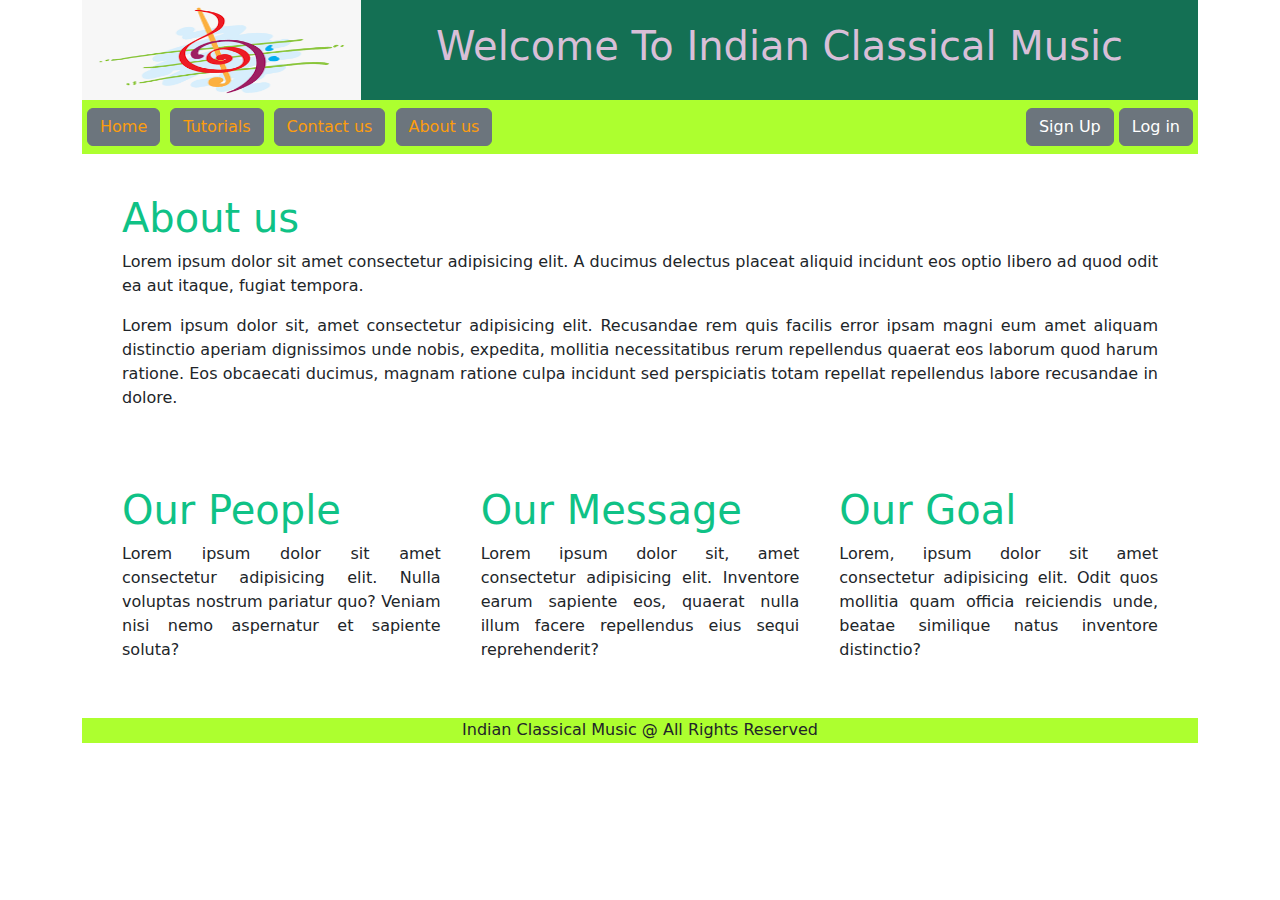
<file: about.html>
<html lang="en">
<head>
    <meta charset="UTF-8">
    <meta http-equiv="X-UA-Compatible" content="IE=edge">
    <meta name="viewport" content="width=device-width, initial-scale=1.0">
    <title>Document</title>
    <script src="app.js"></script>
    <link href="https://cdn.jsdelivr.net/npm/bootstrap@5.1.1/dist/css/bootstrap.min.css" rel="stylesheet">
    <script src="https://cdn.jsdelivr.net/npm/bootstrap@5.1.1/dist/js/bootstrap.bundle.min.js"></script>
    <link rel="stylesheet" href="style.css">
    <link rel="stylesheet" href="https://cdnjs.cloudflare.com/ajax/libs/font-awesome/4.7.0/css/font-awesome.min.css">
</head>
<body>
    <div class="container">
        <div class="row">
            <div id="logo" class="col-sm-3"><img src="logo.png" alt="Music Logo" width="100%" height="100"></div>
            <div id="heading" class="col-sm-9">
                    <h1>
                        Welcome To Indian Classical Music
                    </h1>
            </div>
        </div>

        <div id="nav" class="row">
            <div id="list" class="col-sm-8">
                <ul>
                    <li><button type="button" class="btn btn-secondary"><a href="index.html">Home</a></button></li>
                    <li><button type="button" class="btn btn-secondary"><a href="tutorials.html">Tutorials</a></button></li>
                    <li><button type="button" class="btn btn-secondary"><a href="contact.html">Contact us</a></button></li>
                    <li><button type="button" class="btn btn-secondary"><a href="about.html">About us</a></button></li>
                </ul>
            </div>
            <div class="col-sm-4">
                <button type="button" class="btn btn-secondary" data-bs-toggle="modal" data-bs-target="#myModal">Log in</button>
                <button type="button" class="btn btn-secondary" data-bs-toggle="modal" data-bs-target="#signup">Sign Up</button>
            </div>
        </div>
         <!-- The Modal -->
         <div class="modal" id="myModal">
            <div class="modal-dialog">
              <div class="modal-content">
          
                <!-- Modal Header -->
                <div class="modal-header">
                  <h4 class="modal-title">Login <Form></Form></h4>
                  <button type="button" class="btn-close" data-bs-dismiss="modal"></button>
                </div>
          
                <!-- Modal body -->
                <div class="modal-body">
                    <div class="container mt-3">
                        <form action="/action_page.php" class="was-validated">
                          <div class="mb-3 mt-3">
                            <label for="uname" class="form-label">Username:</label>
                            <input type="text" class="form-control" id="uname" placeholder="Enter username" name="uname" required>
                            <div class="valid-feedback">Valid.</div>
                            <div class="invalid-feedback">Please fill out this field.</div>
                          </div>
                          <div class="mb-3">
                            <label for="pwd" class="form-label">Password:</label>
                            <input type="password" class="form-control" id="pwd" placeholder="Enter password" name="pswd" required>
                            <div class="valid-feedback">Valid.</div>
                            <div class="invalid-feedback">Please fill out this field.</div>
                          </div>
                          <div class="form-check mb-3">
                            <input class="form-check-input" type="checkbox" id="myCheck"  name="remember" required>
                            <label class="form-check-label" for="myCheck">I agree</label>
                            <div class="valid-feedback">Valid.</div>
                            <div class="invalid-feedback">Check this checkbox to continue.</div>
                          </div>
                        <button type="submit" class="btn btn-primary">Submit</button>
                        </form>
                      </div>
                </div>
          
                <!-- Modal footer -->
                <div class="modal-footer">
                  <button type="button" class="btn btn-danger" data-bs-dismiss="modal">Close</button>
                </div>
          
              </div>
            </div>
          </div>
          <!-- The Modal -->
          <div class="modal" id="signup">
            <div class="modal-dialog">
              <div class="modal-content">
          
                <!-- Modal Header -->
                <div class="modal-header">
                  <h4 class="modal-title">Sign Up<Form></Form></h4>
                  <button type="button" class="btn-close" data-bs-dismiss="modal"></button>
                </div>
          
                <!-- Modal body -->
                <div class="modal-body">
                    <div class="container mt-3">
                      <form id="regForm" action="/action_page.php">
                        <h1>Register:</h1>
                        <!-- One "tab" for each step in the form: -->
                        <div class="tab" style="display: block;">Name:
                          <p><input placeholder="First name..." oninput="this.className = ''" name="fname"></p>
                          <p><input placeholder="Last name..." oninput="this.className = ''" name="lname"></p>
                        </div>
                        <div class="tab" style="display: none;">Contact Info:
                          <p><input placeholder="E-mail..." oninput="this.className = ''" name="email"></p>
                          <p><input placeholder="Phone..." oninput="this.className = ''" name="phone"></p>
                        </div>
                        <div class="tab" style="display: none;">Birthday:
                          <p><input placeholder="dd" oninput="this.className = ''" name="dd"></p>
                          <p><input placeholder="mm" oninput="this.className = ''" name="nn"></p>
                          <p><input placeholder="yyyy" oninput="this.className = ''" name="yyyy"></p>
                        </div>
                        <div class="tab" style="display: none;">Login Info:
                          <p><input placeholder="Username..." oninput="this.className = ''" name="uname"></p>
                          <p><input placeholder="Password..." oninput="this.className = ''" name="pword" type="password"></p>
                        </div>
                        <div style="overflow:auto;">
                          <div style="float:right;">
                            <button type="button" id="prevBtn" onclick="nextPrev(-1)" style="display: none;">Previous</button>
                            <button type="button" id="nextBtn" onclick="nextPrev(1)">Next</button>
                          </div>
                        </div>
                        <!-- Circles which indicates the steps of the form: -->
                        <div style="text-align:center;margin-top:40px;">
                          <span class="step"></span>
                          <span class="step"></span>
                          <span class="step"></span>
                          <span class="step"></span>
                        </div>
                      </form>
                      </div>
                </div>
          
                <!-- Modal footer -->
                <div class="modal-footer">
                  <button type="button" class="btn btn-danger" data-bs-dismiss="modal">Close</button>
                </div>
          
              </div>
            </div>
          </div>
  
        <div class="row" style="height: auto;margin: 20px; overflow: auto; position: relative;">
            <div class="col-sm-12">
                <div style="text-align: justify; padding: 20px;">
                    <h1 style="color: rgb(15, 194, 134);">About us</h1>
                    <p>Lorem ipsum dolor sit amet consectetur adipisicing elit. A ducimus delectus placeat aliquid incidunt
                         eos optio libero ad quod odit ea aut itaque, fugiat tempora.
                    </p>
                    <p>Lorem ipsum dolor sit, amet consectetur adipisicing elit. Recusandae rem quis facilis error ipsam magni 
                        eum amet aliquam distinctio aperiam dignissimos unde nobis, expedita, mollitia necessitatibus rerum 
                        repellendus quaerat eos laborum quod harum ratione. Eos obcaecati ducimus, magnam ratione culpa incidunt
                         sed perspiciatis totam repellat repellendus labore recusandae in dolore.
                    </p>

                </div>
            </div>   
        </div>
        <div class="row" style="height: auto; margin: 20px; overflow: auto; position: relative;">
            <div class="col-sm-4" style="text-align: justify; padding: 20px;" >
                <h1 style="color: rgb(15, 194, 134);">Our People</h1>
                <p>Lorem ipsum dolor sit amet consectetur adipisicing elit. Nulla voluptas nostrum pariatur
                     quo? Veniam nisi nemo aspernatur et sapiente soluta?
                    </p>
            </div>
            <div class="col-sm-4" style="text-align: justify; padding: 20px;">
                <h1 style="color: rgb(15, 194, 134);">Our Message</h1>
                <p>Lorem ipsum dolor sit, amet consectetur adipisicing elit. Inventore earum sapiente eos, 
                    quaerat nulla illum facere repellendus eius sequi reprehenderit?
                </p>
            </div>
            <div class="col-sm-4" style="text-align: justify; padding: 20px;">
                <h1 style="color: rgb(15, 194, 134);">Our Goal</h1>
                <p>Lorem, ipsum dolor sit amet consectetur adipisicing elit. Odit quos mollitia quam officia 
                    reiciendis unde, beatae similique natus inventore distinctio?
                </p>
            </div>
        </div>

        <div id="footer" class="row">
            <footer><p>Indian Classical Music @ All Rights Reserved</p></footer>
        </div>
    </div>    
</body>
</html>
</file>
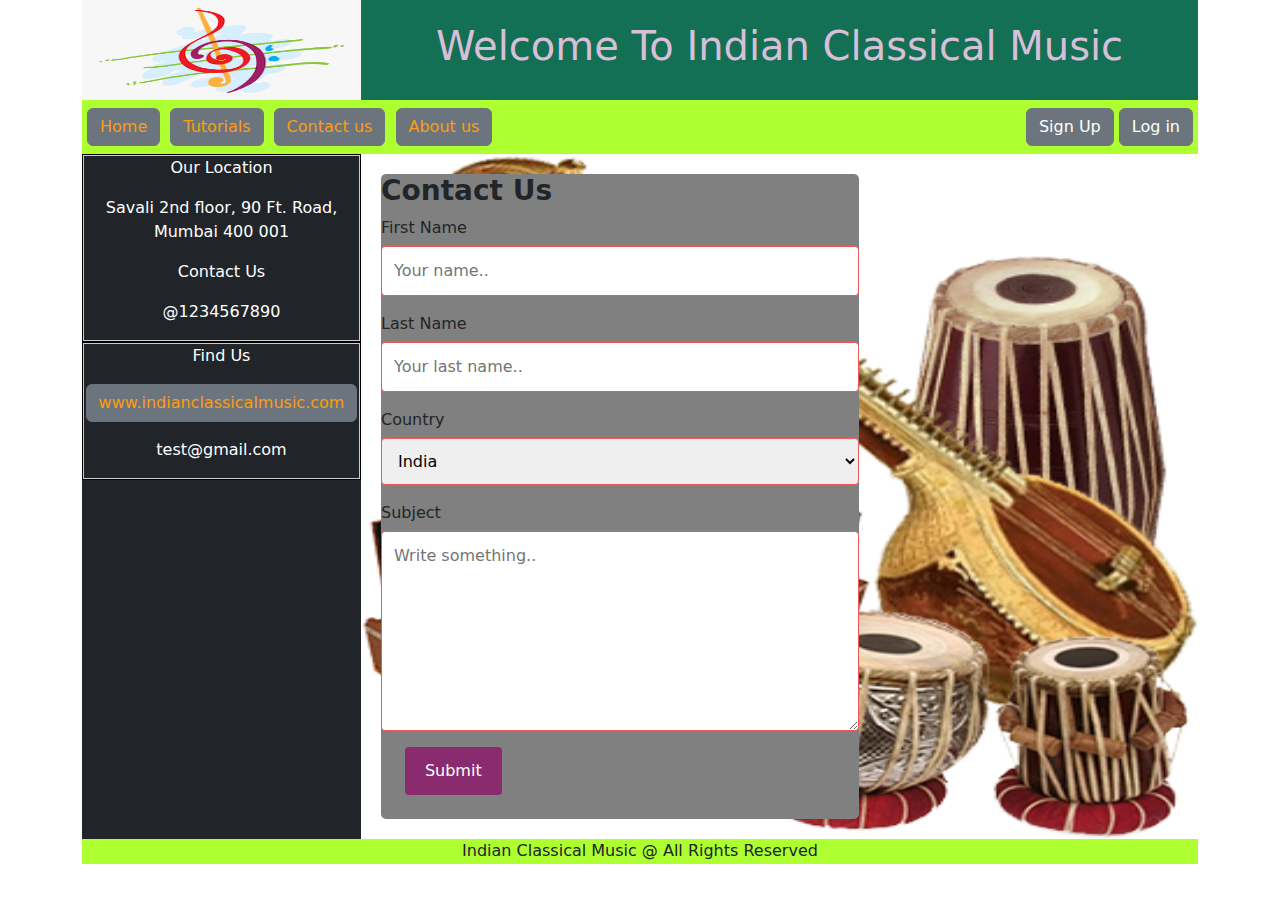
<file: contact.html>
<html lang="en">
<head>
    <meta charset="UTF-8">
    <meta http-equiv="X-UA-Compatible" content="IE=edge">
    <meta name="viewport" content="width=device-width, initial-scale=1.0">
    <title>Document</title>
    <script src="app.js"></script>
    <link href="https://cdn.jsdelivr.net/npm/bootstrap@5.1.1/dist/css/bootstrap.min.css" rel="stylesheet">
    <script src="https://cdn.jsdelivr.net/npm/bootstrap@5.1.1/dist/js/bootstrap.bundle.min.js"></script>
    <link rel="stylesheet" href="style.css">
    <link rel="stylesheet" href="https://cdnjs.cloudflare.com/ajax/libs/font-awesome/4.7.0/css/font-awesome.min.css">
</head>
<body>
    <div class="container">
        <div class="row">
            <div id="logo" class="col-sm-3"><img src="logo.png" alt="Music Logo" width="100%" height="100"></div>
            <div id="heading" class="col-sm-9">
                    <h1>
                        Welcome To Indian Classical Music
                    </h1>
            </div>
        </div>

        <div id="nav" class="row">
            <div id="list" class="col-sm-8">
                <ul>
                    <li><button type="button" class="btn btn-secondary"><a href="index.html">Home</a></button></li>
                    <li><button type="button" class="btn btn-secondary"><a href="tutorials.html">Tutorials</a></button></li>
                    <li><button type="button" class="btn btn-secondary"><a href="contact.html">Contact us</a></button></li>
                    <li><button type="button" class="btn btn-secondary"><a href="about.html">About us</a></button></li>
                </ul>
            </div>
            <div class="col-sm-4">
                <button type="button" class="btn btn-secondary" data-bs-toggle="modal" data-bs-target="#myModal">Log in</button>
                <button type="button" class="btn btn-secondary" data-bs-toggle="modal" data-bs-target="#signup">Sign Up</button>
            </div>
        </div>
         <!-- The Modal -->
         <div class="modal" id="myModal">
            <div class="modal-dialog">
              <div class="modal-content">
          
                <!-- Modal Header -->
                <div class="modal-header">
                  <h4 class="modal-title">Login <Form></Form></h4>
                  <button type="button" class="btn-close" data-bs-dismiss="modal"></button>
                </div>
          
                <!-- Modal body -->
                <div class="modal-body">
                    <div class="container mt-3">
                        <form action="/action_page.php" class="was-validated">
                          <div class="mb-3 mt-3">
                            <label for="uname" class="form-label">Username:</label>
                            <input type="text" class="form-control" id="uname" placeholder="Enter username" name="uname" required>
                            <div class="valid-feedback">Valid.</div>
                            <div class="invalid-feedback">Please fill out this field.</div>
                          </div>
                          <div class="mb-3">
                            <label for="pwd" class="form-label">Password:</label>
                            <input type="password" class="form-control" id="pwd" placeholder="Enter password" name="pswd" required>
                            <div class="valid-feedback">Valid.</div>
                            <div class="invalid-feedback">Please fill out this field.</div>
                          </div>
                          <div class="form-check mb-3">
                            <input class="form-check-input" type="checkbox" id="myCheck"  name="remember" required>
                            <label class="form-check-label" for="myCheck">I agree</label>
                            <div class="valid-feedback">Valid.</div>
                            <div class="invalid-feedback">Check this checkbox to continue.</div>
                          </div>
                        <button type="submit" class="btn btn-primary">Submit</button>
                        </form>
                      </div>
                </div>
          
                <!-- Modal footer -->
                <div class="modal-footer">
                  <button type="button" class="btn btn-danger" data-bs-dismiss="modal">Close</button>
                </div>
          
              </div>
            </div>
          </div>
          <!-- The Modal -->
          <div class="modal" id="signup">
            <div class="modal-dialog">
              <div class="modal-content">
          
                <!-- Modal Header -->
                <div class="modal-header">
                  <h4 class="modal-title">Sign Up<Form></Form></h4>
                  <button type="button" class="btn-close" data-bs-dismiss="modal"></button>
                </div>
          
                <!-- Modal body -->
                <div class="modal-body">
                    <div class="container mt-3">
                      <form id="regForm" action="/action_page.php">
                        <h1>Register:</h1>
                        <!-- One "tab" for each step in the form: -->
                        <div class="tab" style="display: block;">Name:
                          <p><input placeholder="First name..." oninput="this.className = ''" name="fname"></p>
                          <p><input placeholder="Last name..." oninput="this.className = ''" name="lname"></p>
                        </div>
                        <div class="tab" style="display: none;">Contact Info:
                          <p><input placeholder="E-mail..." oninput="this.className = ''" name="email"></p>
                          <p><input placeholder="Phone..." oninput="this.className = ''" name="phone"></p>
                        </div>
                        <div class="tab" style="display: none;">Birthday:
                          <p><input placeholder="dd" oninput="this.className = ''" name="dd"></p>
                          <p><input placeholder="mm" oninput="this.className = ''" name="nn"></p>
                          <p><input placeholder="yyyy" oninput="this.className = ''" name="yyyy"></p>
                        </div>
                        <div class="tab" style="display: none;">Login Info:
                          <p><input placeholder="Username..." oninput="this.className = ''" name="uname"></p>
                          <p><input placeholder="Password..." oninput="this.className = ''" name="pword" type="password"></p>
                        </div>
                        <div style="overflow:auto;">
                          <div style="float:right;">
                            <button type="button" id="prevBtn" onclick="nextPrev(-1)" style="display: none;">Previous</button>
                            <button type="button" id="nextBtn" onclick="nextPrev(1)">Next</button>
                          </div>
                        </div>
                        <!-- Circles which indicates the steps of the form: -->
                        <div style="text-align:center;margin-top:40px;">
                          <span class="step"></span>
                          <span class="step"></span>
                          <span class="step"></span>
                          <span class="step"></span>
                        </div>
                      </form>
                      </div>
                </div>
          
                <!-- Modal footer -->
                <div class="modal-footer">
                  <button type="button" class="btn btn-danger" data-bs-dismiss="modal">Close</button>
                </div>
          
              </div>
            </div>
          </div>
  
        <div class="row">
            <div class="col-sm-3 bg-dark text-white">
                <div id="locate" class="row">
                    <div>
                        <p>Our Location</p>
                        <p>Savali 2nd floor, 90 Ft. Road, Mumbai 400 001</p>
                        <p>Contact Us</p>
                        <p>@1234567890</p>
                    </div>
                </div>
                <div id="locate" class="row">
                    <div>
                        <p>Find Us</p>
                        <p><button type="button" class="btn btn-secondary"><a href="index.html">www.indianclassicalmusic.com</a></button></p>
                        <p>test@gmail.com</p>
                    </div>
                </div>
            </div>
               
            <div class="col-sm-9">
                <div id="form" class="container">
                    <form action="/action_page.php">
                        <h3>Contact Us</h3>
                        <label for="fname">First Name</label>
                        <input type="text" id="fname" name="firstname" placeholder="Your name..">

                        <label for="lname">Last Name</label>
                        <input type="text" id="lname" name="lastname" placeholder="Your last name..">

                        <label for="country">Country</label>
                        <select id="country" name="country">
                        <option value="India">India</option>
                        <option value="USA">USA</option>
                        <option value="Other">Any Other City</option>
                        </select>

                        <label for="subject">Subject</label>
                        <textarea id="subject" name="subject" placeholder="Write something.." style="height:200px"></textarea>

                        <input type="submit" value="Submit">
                    </form>
                </div>
            </div>    
        </div>

        <div id="footer" class="row">
            <footer><p>Indian Classical Music @ All Rights Reserved</p></footer>
        </div>
    </div>
</body>
</html>
</file>
<file: style.css>
*{
    box-sizing: border-box;
    margin: 0%;
    padding: 0%;
}
.row {
    --bs-gutter-x: 0rem;
    --bs-gutter-y: 0;
}

#logo > img{
    align-content: center;
}

#logo{
    display: flex;
    justify-content: center;
    align-items: center;
    background-color: tomato;
}

#intro > div >p{
    text-align: justify;
    padding: 0.5rem;
}

#heading{
   height: auto;
   background-color: rgb(20, 112, 84);
   display: flex;
   justify-content: center;
   align-items: center;
}

#heading >h1{
    text-align: center;
    color: thistle;
}

#nav{
   width: auto;
   height: auto;
   background-color: greenyellow;
   text-align: center;
}

#regForm {
    background-color: #ffffff;
    margin: 5px auto;
    font-family: Raleway;
    padding: 40px;
    width: 70%;
    min-width: 300px;
  }
  
#regForm > h1 {
    text-align: center;  
  }
  
#regForm > div > p > input {
    padding: 10px;
    width: 100%;
    font-size: 17px;
    font-family: Raleway;
    border: 1px solid #aaaaaa;
  }
  
  /* Mark input boxes that gets an error on validation: */
#regForm > div > p > input.invalid {
    background-color: #ffdddd;
  }
   */
  /* Hide all steps by default: */
.tab {
    display: none;
  }
  
#regForm > div > div > button {
    background-color: #04AA6D;
    color: #ffffff;
    border: none;
    padding: 10px 20px;
    font-size: 17px;
    font-family: Raleway;
    cursor: pointer;
  }
  
#regForm > div > div >  button:hover {
    opacity: 0.8;
}
  
#prevBtn {
    background-color: #bbbbbb;
}
  
  /* Make circles that indicate the steps of the form: */
.step {
    height: 15px;
    width: 15px;
    margin: 0 2px;
    background-color: #bbbbbb;
    border: none;  
    border-radius: 50%;
    display: inline-block;
    opacity: 0.5;
}
  
.step.active {
    opacity: 1;
}
  
  /* Mark the steps that are finished and valid: */
.step.finish {
    background-color: #04AA6D;
}

#nav{
    width: auto;
    height: auto;
    background-color: greenyellow;
    text-align: center;
 }
 
 #list{
     height: 100%;
 }
 
 #list > ul > li{
     text-decoration: none;
     display: inline;
     list-style-type: none;
     margin-left: 5px;
 }
 
 #list > ul{
     float: left;
     padding: 0%;
     margin-top: 0.5rem;
     margin-bottom: 0.5rem;
 }
 
 #nav > div > button{
     float: right;
     margin-top: 0.5rem;
     margin-bottom: 0.5rem;
     margin-right: 5px;
 }
 
#thatlist > h4{
    display: flex;
    justify-content: center;
    align-items: center;
}

#thatlist ~ div > button > li{
    text-align: left;
    padding-left: 2rem;
}

a {
    color: #fd9d0d;
    text-decoration: none;
}

a:hover{
    color: #fd9d0d;
}

#content{
    height: 100%;
}

#audioplay{
    height: 250px;
    width: 100%;
    border: 1px solid black;
    overflow: auto;
    position: relative;
}

#audioplay > div > h4{
    display: flex;
    justify-content: center;
    align-items: center;
    width: 100%;
    position: relative;
}

#audioplay > div >p{
    display: flex;
    justify-content: center;
    align-items: center;
    width: 100%;
    position: relative;
}

#videoplay{
    height: 250px;
    width: 100%;
    border: 1px solid black;
    overflow: auto;
    position: relative;
}

#videoplay > div >h4{
    display: flex;
    justify-content: center;
    align-items: center;
    width: 100%;
    position: relative;
}

#videoplay > div >p{
    display: flex;
    justify-content: center;
    align-items: center;
    width: 100%;
    position: relative;
}

#evt{
    height: auto;
    width: 100%;
    border: 1px solid black;
    overflow: auto;
    position: relative;
}

#evt > div > p{
    display: flex;
    justify-content: center;
    align-items: center;
    width: 100%;
    position: relative;
    text-align: center;
}

#evt > div{
    margin: 0%;
    border: 1px solid #ccc;
    float: left;
    width: 100%;
    height: 100%;
    overflow: auto;
    align-items: center;
    position: relative;
}

#locate{
    height: auto;
    width: 100%;
    border: 1px solid black;
    overflow: auto;
    position: relative;
}

#locate > div{
    margin: 0%;
    border: 1px solid #ccc;
    float: left;
    width: 100%;
    height: 100%;
    overflow: auto;
    align-items: center;
    position: relative;
}

#locate > div > p{
    display: flex;
    justify-content: center;
    align-items: center;
    width: 100%;
    position: relative;
    text-align: center;
}

#tutor{
    height: auto;
    border: 1px solid black;
    overflow: auto;
}

#tutor > div >h4{
    display: flex;
    justify-content: center;
    align-items: center;
}

#tutor > div > a{
    text-align: left;
    padding-left: 0.5rem;
    display: block;
}

#tutor > div{
    margin: 0%;
    border: 1px solid #ccc;
    float: left;
    width: 100%;
    height: 100%;
    overflow: auto;
    align-items: center;
    position: relative;
}



#instru{
    height: 250px;
    border: 1px solid black;
    position: relative;
    width: 100%;
}

#instru > div >h4{
    display: flex;
    justify-content: center;
    align-items: center;
    position: relative;

}

#instru > div{
    margin: 0%;
    border: 1px solid #ccc;
    float: left;
    width: 100%;
    height: 100%;
    overflow: auto;
    align-items: center;
    position: relative;
}
#instru > div > img{
    max-width: 100%;
    max-height: 100%;
    position: relative;
}

#rate{
    height: auto;
    width: 100%;
    border: 1px solid black;
    overflow: auto;
    position: relative;
    border-bottom: none;
    
}

#rate > div >h4{
    display: flex;
    justify-content: center;
    align-items: center;
}

#rate > div{
    margin: 0%;
    border: 1px solid #ccc;
    border-bottom: none;
    float: left;
    width: 100%;
    height: 100%;
    overflow: auto;
    align-items: center;
    position: relative;
}

#ad{
    height: auto;
    border: 1px solid black;
    position: relative;
    border-bottom: none;
}

#ad > div >h4{
    display: flex;
    justify-content: center;
    align-items: center;
}

#footer.row > footer{
    width: 100%;
    height: 25px;
    background-color: greenyellow;
    text-align: center;
 }
.carousel-indicators [data-bs-target]{
    box-sizing: content-box;
    flex: 0 1 auto;
    width: 30px;
    height: 3px;
    padding: 0;
    margin-right: 3px;
    margin-left: 3px;
    text-indent: -999px;
    cursor: pointer;
    background-color: #020202;
    background-clip: padding-box;
    border: 0;
    border-top: 10px solid transparent;
    border-bottom: 10px solid transparent;
    opacity: .5;
    transition: opacity .6s ease;
    }

.carousel {
    position: relative;
    height: 400px;
    }
    
.carousel-inner{
    position: relative;
    width: 100%;
    overflow: hidden;
    height: 100%;
    }
        
.carousel-item{
    position: relative;
    display: none;
    float: left;
    width: 100%;
    height: 100%;
    margin-right: -100%;
    -webkit-backface-visibility: hidden;
    backface-visibility: hidden;
    transition: transform .6s ease-in-out;
    }

#content > div > div > div > button{
    color: #fff;
    background-color: #3e4c60;
    border-color: #0d6efd;
}

#content > div > div > div{
    padding-left: 1rem;
    padding-right: 1rem;
}



.fa {
    font-size: 25px;
  }
  
  .checked {
    color: orange;
  }
  
  /* Three column layout */
  .side {
    float: left;
    width: 15%;
    margin-top:10px;
  }
  
  .middle {
    margin-top:10px;
    float: left;
    width: 70%;
  }
  
  /* Place text to the right */
  .right {
    text-align: right;
  }
  
  /* Clear floats after the columns */
  .row:after {
    content: "";
    display: table;
    clear: both;
  }
  
  /* The bar container */
  .bar-container {
    width: 100%;
    background-color: #f1f1f1;
    text-align: center;
    color: white;
  }
  
  /* Individual bars */
  .bar-5 {width: 60%; height: 18px; background-color: #04AA6D;}
  .bar-4 {width: 30%; height: 18px; background-color: #2196F3;}
  .bar-3 {width: 10%; height: 18px; background-color: #00bcd4;}
  .bar-2 {width: 4%; height: 18px; background-color: #ff9800;}
  .bar-1 {width: 15%; height: 18px; background-color: #f44336;}
  
  /* Responsive layout - make the columns stack on top of each other instead of next to each other */
  @media (max-width: 400px) {
    .side {
      width: 15%;
    }
    .right {
      width: 15%;
    }
    .middle{
        width: 70%;
    }
  }

  input[type=text], select, textarea {
    width: 100%;
    padding: 12px;
    border: 1px solid rgb(240, 87, 87);
    border-radius: 4px;
    box-sizing: border-box;
    margin-top: 6px;
    margin-bottom: 16px;
    resize: vertical;
    }
      
input[type=submit] {
    background-color: #8b2b6f;
    color: white;
    padding: 12px 20px;
    border: none;
    border-radius: 4px;
    cursor: pointer;
    margin-bottom: 5%;
    margin-left: 5%;
    }
      
input[type=submit]:hover {
    background-color: #45a049;
    }
#form {
    padding: 20px;
    /* The image used */
    background-image: url("music_instrument2.png");
    height: 100%;
    /* Center and scale the image nicely */
    background-position: center;
    background-repeat: no-repeat;
    background-size: 100% 100%;
    position: relative;
    }

#form > form{
    position: relative;
    background-color: gray;
    width: 60%;
    height: 100%;
    margin-right: 10%;
    border-radius: 5px;
}

#form > form > h3{display: block;
    /* font-size: 1.17em; */
    margin-inline-start: 0px;
    margin-inline-end: 0px;
    font-weight: bold;
}
</file>
